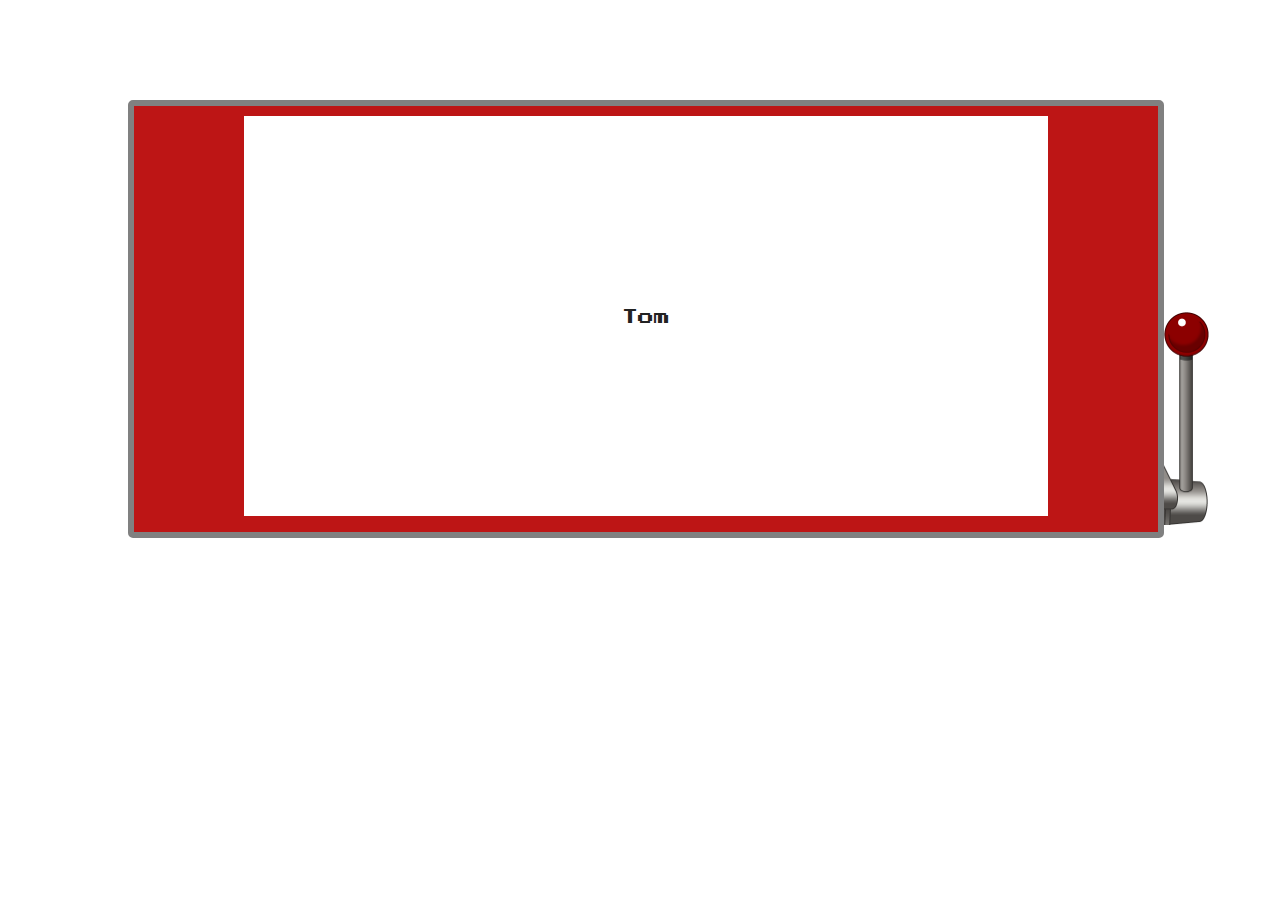
<file: index.html>
<!doctype html>
<html class="no-js" lang="">
    <head>
        <meta charset="utf-8">
        <meta http-equiv="X-UA-Compatible" content="IE=edge,chrome=1">
        <title></title>
        <meta name="description" content="">
        <meta name="viewport" content="width=device-width, initial-scale=1">

        <link rel="stylesheet" href="css/normalize.min.css">
        <link href='https://fonts.googleapis.com/css?family=Press+Start+2P' rel='stylesheet' type='text/css'>
        <link rel="stylesheet" href="css/main.css">

        <script src="js/vendor/modernizr-2.8.3-respond-1.4.2.min.js"></script>
    </head>
    <body data-ng-app="standupSlotmachineApp">
        <script src="//ajax.googleapis.com/ajax/libs/jquery/1.11.2/jquery.min.js"></script>
        <script>window.jQuery || document.write('<script src="js/vendor/jquery-1.11.2.min.js"><\/script>')</script>
        <script src="js/vendor/jquery.slotmachine.min.js"></script>
        <script src="js/vendor/angular.min.js"></script>
        <script src="js/main.js"></script>
        <script src="js/randomizer/controllers/randomizerCtrl.js"></script>
        <script src="js/randomizer/directives/randomizerDirective.js"></script>
        <script src="js/randomizer/directives/slotArmDirective.js"></script>
        <script src="js/randomizer/directives/slotDirective.js"></script>
        
        <randomizer></randomizer>
    </body>
</html>
</file>
<file: css/main.css>
/*! HTML5 Boilerplate v5.0 | MIT License | http://h5bp.com/ */

html {
    color: #222;
    font-size: 1em;
    line-height: 1.4;
}

::-moz-selection {
    background: #b3d4fc;
    text-shadow: none;
}

::selection {
    background: #b3d4fc;
    text-shadow: none;
}

hr {
    display: block;
    height: 1px;
    border: 0;
    border-top: 1px solid #ccc;
    margin: 1em 0;
    padding: 0;
}

audio,
canvas,
iframe,
img,
svg,
video {
    vertical-align: middle;
}

fieldset {
    border: 0;
    margin: 0;
    padding: 0;
}

textarea {
    resize: vertical;
}

.browserupgrade {
    margin: 0.2em 0;
    background: #ccc;
    color: #000;
    padding: 0.2em 0;
}


/* ==========================================================================
   Author's custom styles
   ========================================================================== */



.randomizer {
width: 80%;
border: solid gray 6px;
border-radius: 5px;
margin-top: 100px;
margin-bottom: 15px;
margin-left: 10%;
}

.randomizer .buttonGroup img {
width: 10px;
}

.randomizer .buttonGroup {
display: inline-block;
width: 20px;
vertical-align: top;
padding-top: 23px;
}

.randomizeButton {
float: right;
margin-top: -220px;
margin-right: -94px;
}

.slots {
display: inline-block;
width: 80%;
margin-left: 10%;
}

.slot {
height: 400px;
overflow: hidden;
background-color: white;
width: 100%;
text-align: center;
position: relative;
display: inline-block;
}

.jSlots-wrapper {  
    overflow: hidden; /* to hide the magic */  
    height: 400px; /* whatever the height of your list items are */  
    display: inline-block; /* to size width correctly, can use float too, or width*/  
    border: 1px solid #999;  
    width: 100%
} 

.slot .item {
  height: 400px;
  padding-top: 190px;
}

.slot .item img {
width: 120px;
}

span {
  font-family: 'Press Start 2P';
}

.locked {
opacity: 0.5;
}

.slotContainer {
text-align: center;
}

.slotGroup {
text-
align: center;
  background-color: rgb(189, 21, 21);
  padding: 10px;
}

.slot-arm-animate {
  width: 88px;
  height: 213px;
  background-image: url("../images/handle.png");

  -webkit-animation: play .7s steps(10) 1;
  -moz-animation: play .7s steps(10) 1;
  -ms-animation: play .7s steps(10) 1;
  -o-animation: play .7s steps(10) 1;
  animation: play .7s steps(10) 1;
}

.slot-arm {
  width: 88px;
  height: 213px;
  background-image: url("/img/handle.png");
  background-size: 880px 213px;
  cursor: pointer;
}

@-webkit-keyframes play {
  from { background-position:    0px; }
  to { background-position: -880px; }
}

@-moz-keyframes play {
  from { background-position:    0px; }
  to { background-position: -880px; }
}

@-ms-keyframes play {
  from { background-position:    0px; }
  to { background-position: -880px; }
}

@-o-keyframes play {
  from { background-position:    0px; }
  to { background-position: -880px; }
}

@keyframes play {
  from { background-position:    0px; }
  to { background-position: -880px; }
}











/* ==========================================================================
   Media Queries
   ========================================================================== */

@media only screen and (min-width: 35em) {

}

@media print,
       (-o-min-device-pixel-ratio: 5/4),
       (-webkit-min-device-pixel-ratio: 1.25),
       (min-resolution: 120dpi) {

}

/* ==========================================================================
   Helper classes
   ========================================================================== */

.hidden {
    display: none !important;
    visibility: hidden;
}

.visuallyhidden {
    border: 0;
    clip: rect(0 0 0 0);
    height: 1px;
    margin: -1px;
    overflow: hidden;
    padding: 0;
    position: absolute;
    width: 1px;
}

.visuallyhidden.focusable:active,
.visuallyhidden.focusable:focus {
    clip: auto;
    height: auto;
    margin: 0;
    overflow: visible;
    position: static;
    width: auto;
}

.invisible {
    visibility: hidden;
}

.clearfix:before,
.clearfix:after {
    content: " ";
    display: table;
}

.clearfix:after {
    clear: both;
}

.clearfix {
    *zoom: 1;
}

/* ==========================================================================
   Print styles
   ========================================================================== */

@media print {
    *,
    *:before,
    *:after {
        background: transparent !important;
        color: #000 !important;
        box-shadow: none !important;
        text-shadow: none !important;
    }

    a,
    a:visited {
        text-decoration: underline;
    }

    a[href]:after {
        content: " (" attr(href) ")";
    }

    abbr[title]:after {
        content: " (" attr(title) ")";
    }

    a[href^="#"]:after,
    a[href^="javascript:"]:after {
        content: "";
    }

    pre,
    blockquote {
        border: 1px solid #999;
        page-break-inside: avoid;
    }

    thead {
        display: table-header-group;
    }

    tr,
    img {
        page-break-inside: avoid;
    }

    img {
        max-width: 100% !important;
    }

    p,
    h2,
    h3 {
        orphans: 3;
        widows: 3;
    }

    h2,
    h3 {
        page-break-after: avoid;
    }
}
</file>
